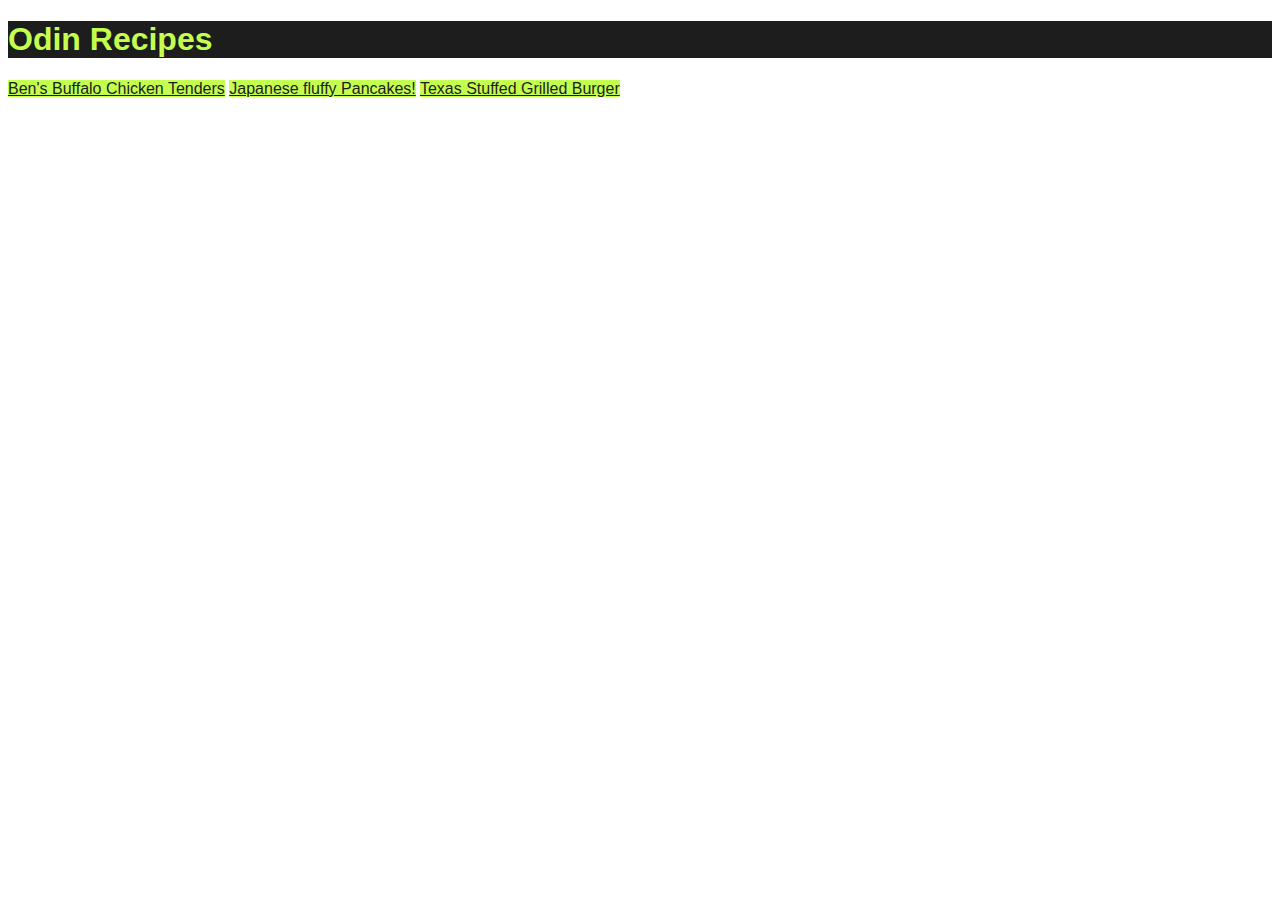
<file: index.html>
<!DOCTYPE html>
<html lang="en">
<head>
    <meta charset="UTF-8">
    <meta http-equiv="X-UA-Compatible" content="IE=edge">
    <meta name="viewport" content="width=device-width, initial-scale=1.0">
   <link rel="stylesheet" href="style.css">
    <title>Odin Recipes</title>
</head>
<body id="font">
    <h1>Odin Recipes</h1>
    <a class="links" href="../odin-recipe/recipes/chicken-tenders.html">Ben's Buffalo Chicken Tenders</a>
    <a class="links" href="../odin-recipe/recipes/japanesepancake.html">Japanese fluffy Pancakes!</a>
    <a class="links" href="../odin-recipe/recipes/texasburger.html">Texas Stuffed Grilled Burger</a>
</body>
</html>
</file>
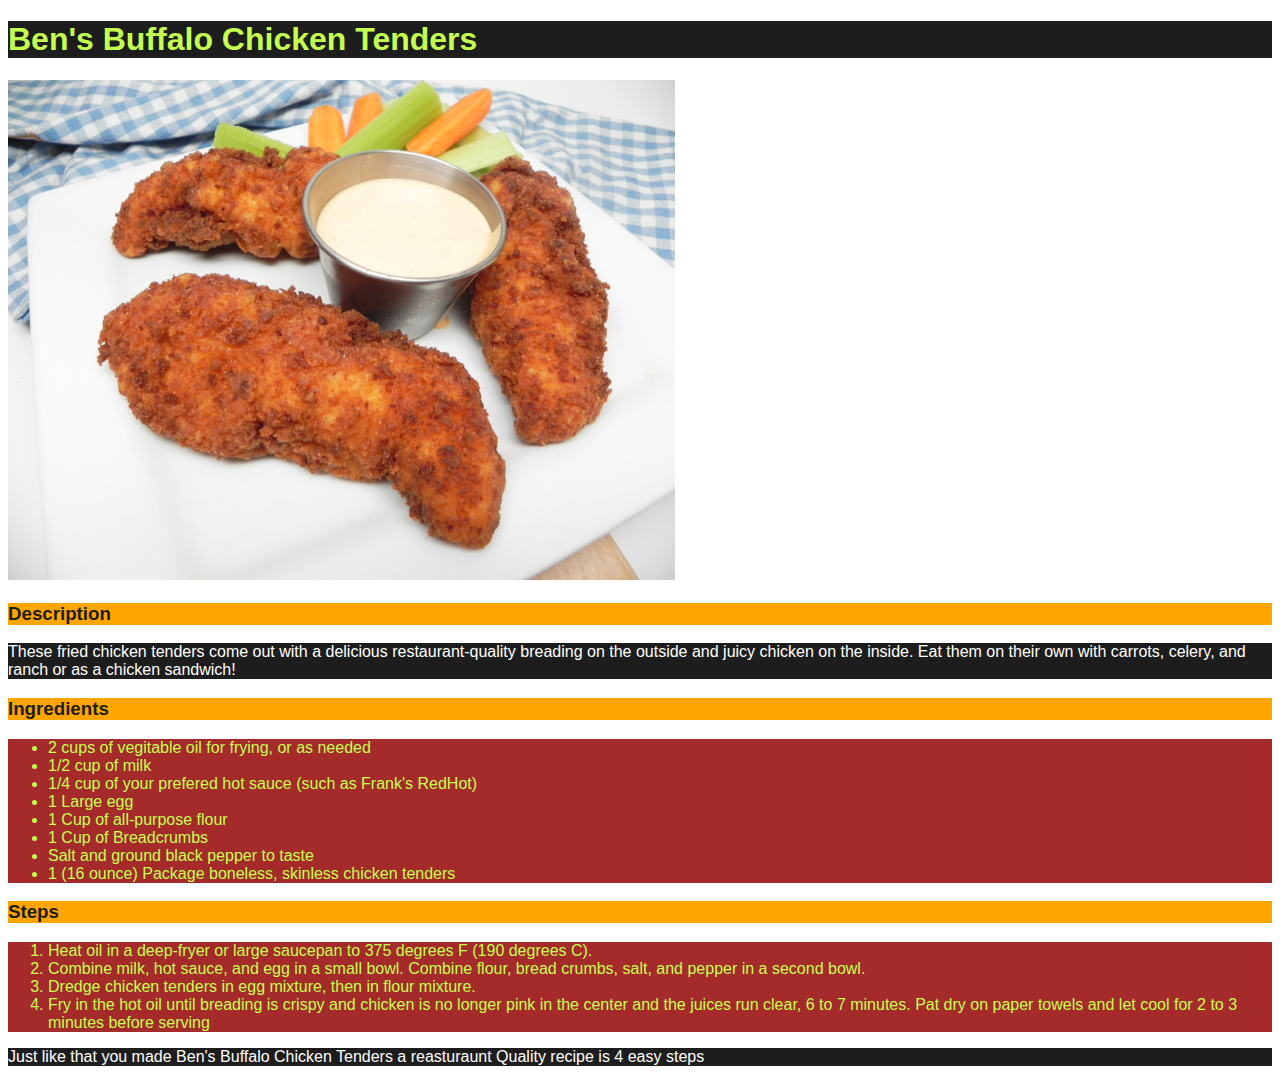
<file: recipes/chicken-tenders.html>
<!DOCTYPE html>
<html lang="en">
<head>
    <meta charset="UTF-8">
    <meta http-equiv="X-UA-Compatible" content="IE=edge">
    <meta name="viewport" content="width=device-width, initial-scale=1.0">
    <link rel="stylesheet" href="recipesstyle.css">
    <title>Ben's Buffalo Chicken Tenders</title>
</head>
<body>
    <div id="font">
    <h1>Ben's Buffalo Chicken Tenders</h1>
    <img class="final" src="../img/buffalotenders.jpeg" alt="Delicious buffalo chicken tenders with blue cheese and carrots and celery">
    <h3>Description</h3>
    <p>These fried chicken tenders come out with a delicious restaurant-quality breading on the outside and juicy chicken on the inside. Eat them on their own with carrots, celery, and ranch or as a chicken sandwich!</p>
    <h3>Ingredients</h3>
    <ul>
        <li>2 cups of vegitable oil for frying, or as needed</li>
        <li>1/2 cup of milk</li>
        <li>1/4 cup of your prefered hot sauce (such as Frank's RedHot)</li>
        <li>1 Large egg</li>
        <li>1 Cup of all-purpose flour</li>
        <li>1 Cup of Breadcrumbs</li>
        <li>Salt and ground black pepper to taste</li>
        <li>1 (16 ounce) Package boneless, skinless chicken tenders</li>
    </ul>
    <h3>Steps</h3>
    <ol>
        <li>Heat oil in a deep-fryer or large saucepan to 375 degrees F (190 degrees C).</li>
        <li>Combine milk, hot sauce, and egg in a small bowl. Combine flour, bread crumbs, salt, and pepper in a second bowl.</li>
        <li>Dredge chicken tenders in egg mixture, then in flour mixture.</li>
        <li>Fry in the hot oil until breading is crispy and chicken is no longer pink in the center and the juices run clear, 6 to 7 minutes. Pat dry on paper towels and let cool for 2 to 3 minutes before serving</li>
    </ol>
    <p>Just like that you made Ben's Buffalo Chicken Tenders a reasturaunt Quality recipe is 4 easy steps</p>
    </div>
</body>
</html>
</file>
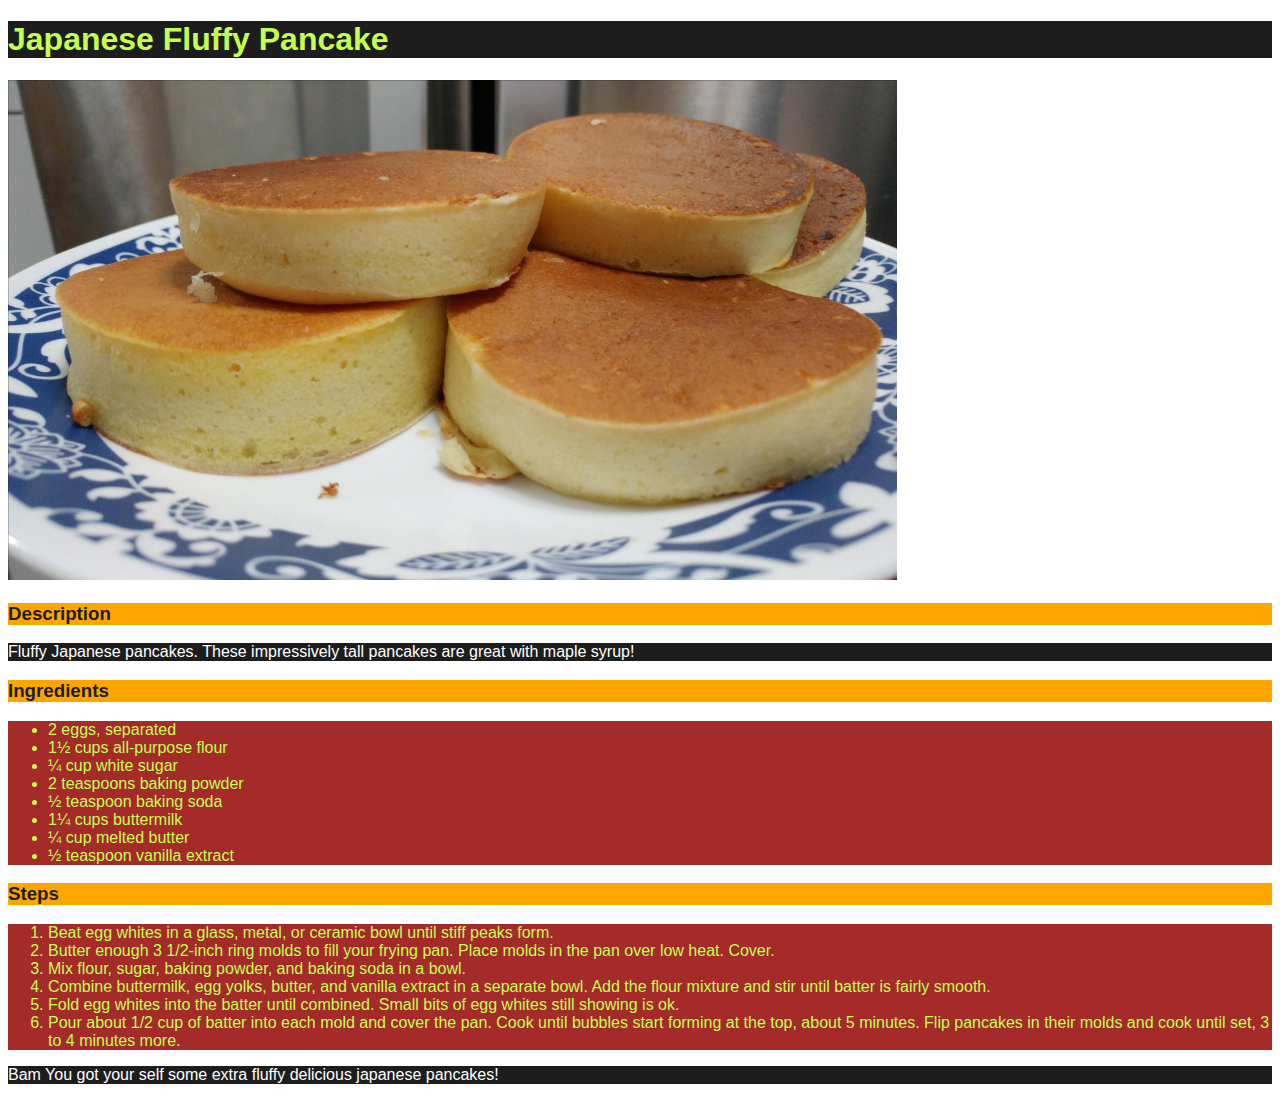
<file: recipes/japanesepancake.html>
<!DOCTYPE html>
<html lang="en">
<head>
    <meta charset="UTF-8">
    <meta http-equiv="X-UA-Compatible" content="IE=edge">
    <meta name="viewport" content="width=device-width, initial-scale=1.0">
    <link rel="stylesheet" href="recipesstyle.css">
    <title>Japanese fluffy Pancake</title>
</head>
<body id="font">
    <h1>Japanese Fluffy Pancake</h1>
    <img class="final" src="../img/pancakes.jpeg" alt="Super fluffy japanese pacakes served on a eligant china glass plate">
    <h3>Description</h3>
    <p>Fluffy Japanese pancakes. These impressively tall pancakes are great with maple syrup!</p>
    <h3>Ingredients</h3>
    <ul>
        <li>2 eggs, separated</li>
        <li>1½ cups all-purpose flour</li>
        <li>¼ cup white sugar</li>
        <li>2 teaspoons baking powder</li>
        <li>½ teaspoon baking soda</li>
        <li>1¼ cups buttermilk</li>
        <li>¼ cup melted butter</li>
        <li>½ teaspoon vanilla extract</li>
    </ul>
    <h3>Steps</h3>
    <ol>
        <li>Beat egg whites in a glass, metal, or ceramic bowl until stiff peaks form.</li>
        <li>Butter enough 3 1/2-inch ring molds to fill your frying pan. Place molds in the pan over low heat. Cover.</li>
        <li>Mix flour, sugar, baking powder, and baking soda in a bowl.</li>
        <li>Combine buttermilk, egg yolks, butter, and vanilla extract in a separate bowl. Add the flour mixture and stir until batter is fairly smooth.</li>
        <li>Fold egg whites into the batter until combined. Small bits of egg whites still showing is ok.</li>
        <li>Pour about 1/2 cup of batter into each mold and cover the pan. Cook until bubbles start forming at the top, about 5 minutes. Flip pancakes in their molds and cook until set, 3 to 4 minutes more.</li>
    </ol>
    <p>Bam You got your self some extra fluffy delicious japanese pancakes!</p>
</body>
</html>
</file>
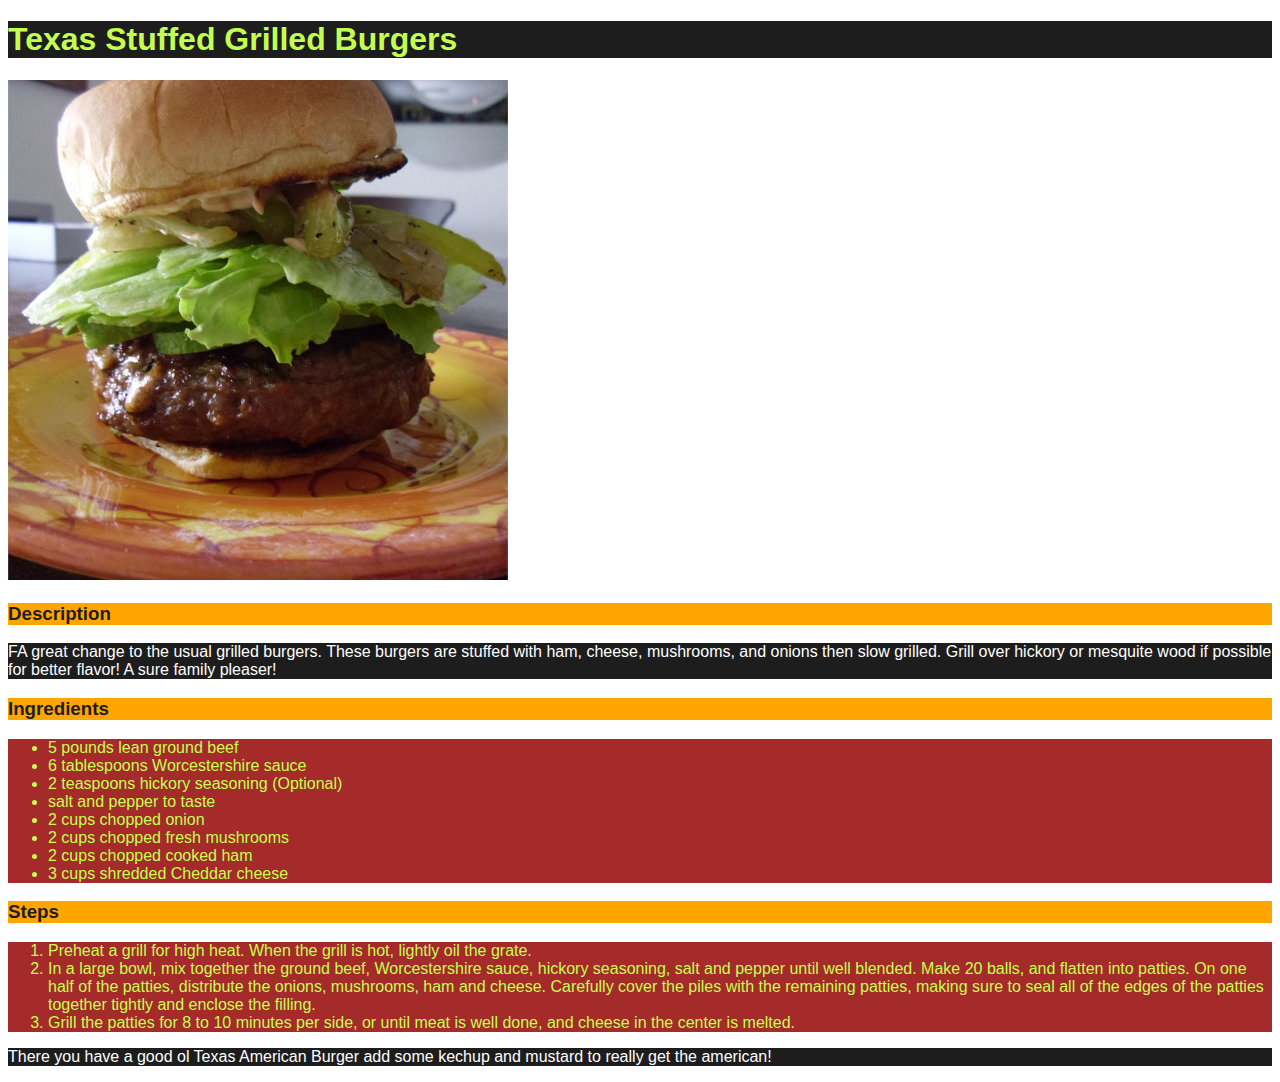
<file: recipes/texasburger.html>
<!DOCTYPE html>
<html lang="en">
<head>
    <meta charset="UTF-8">
    <meta http-equiv="X-UA-Compatible" content="IE=edge">
    <meta name="viewport" content="width=device-width, initial-scale=1.0">
    <link rel="stylesheet" href="recipesstyle.css">
    <title>Texas stuffed Burger</title>
</head>
<body id="font">
    <h1>Texas Stuffed Grilled Burgers</h1>
    <img class="final" src="../img/burger.jpeg" alt="Delicious Juicy burger with lettuce pickles and cheese on top of it all set on a perfect bun">
    <h3>Description</h3>
    <p>FA great change to the usual grilled burgers. These burgers are stuffed with ham, cheese, mushrooms, and onions then slow grilled. Grill over hickory or mesquite wood if possible for better flavor! A sure family pleaser!</p>
    <h3>Ingredients</h3>
    <ul>
        <li>5 pounds lean ground beef  </li>
        <li>6 tablespoons Worcestershire sauce</li>
        <li>2 teaspoons hickory seasoning (Optional)</li>
        <li>salt and pepper to taste</li>
        <li>2 cups chopped onion</li>
        <li>2 cups chopped fresh mushrooms</li>
        <li>2 cups chopped cooked ham</li>
        <li>3 cups shredded Cheddar cheese</li>
    </ul>
    <h3>Steps</h3>
    <ol>
      <li>Preheat a grill for high heat. When the grill is hot, lightly oil the grate.</li>
      <li>In a large bowl, mix together the ground beef, Worcestershire sauce, hickory seasoning, salt and pepper until well blended. Make 20 balls, and flatten into patties. On one half of the patties, distribute the onions, mushrooms, ham and cheese. Carefully cover the piles with the remaining patties, making sure to seal all of the edges of the patties together tightly and enclose the filling.</li>
      <li>Grill the patties for 8 to 10 minutes per side, or until meat is well done, and cheese in the center is melted.</li>
    </ol>
    <p>There you have a good ol Texas American Burger add some kechup and mustard to really get the american!</p>
</body>
</html>
</file>
<file: style.css>
#font {font-family: Verdana, Geneva, Tahoma, sans-serif;}

h1 {background-color: #1d1d1d; color: #c4ff4f;}

.links {background-color: #c4ff4f; color: #1d1d1d;}

.final {
    height: 500px;
    width: auto;
}
</file>
<file: recipes/recipesstyle.css>
#font {font-family: Impact, 'Arial Narrow Bold', sans-serif;}

h1 {background-color: #1d1d1d; color: #c4ff4f;}

.links {background-color: #c4ff4f; color: #1d1d1d;}

.final {
    height: 500px;
    width: auto;
}

p {background-color: #1d1d1d; color: white;}

h3 {background-color: orange; color: #1d1d1d;}

ul, ol {background-color: brown;}

li {background-color: brown; color: #c4ff4f;}
</file>
